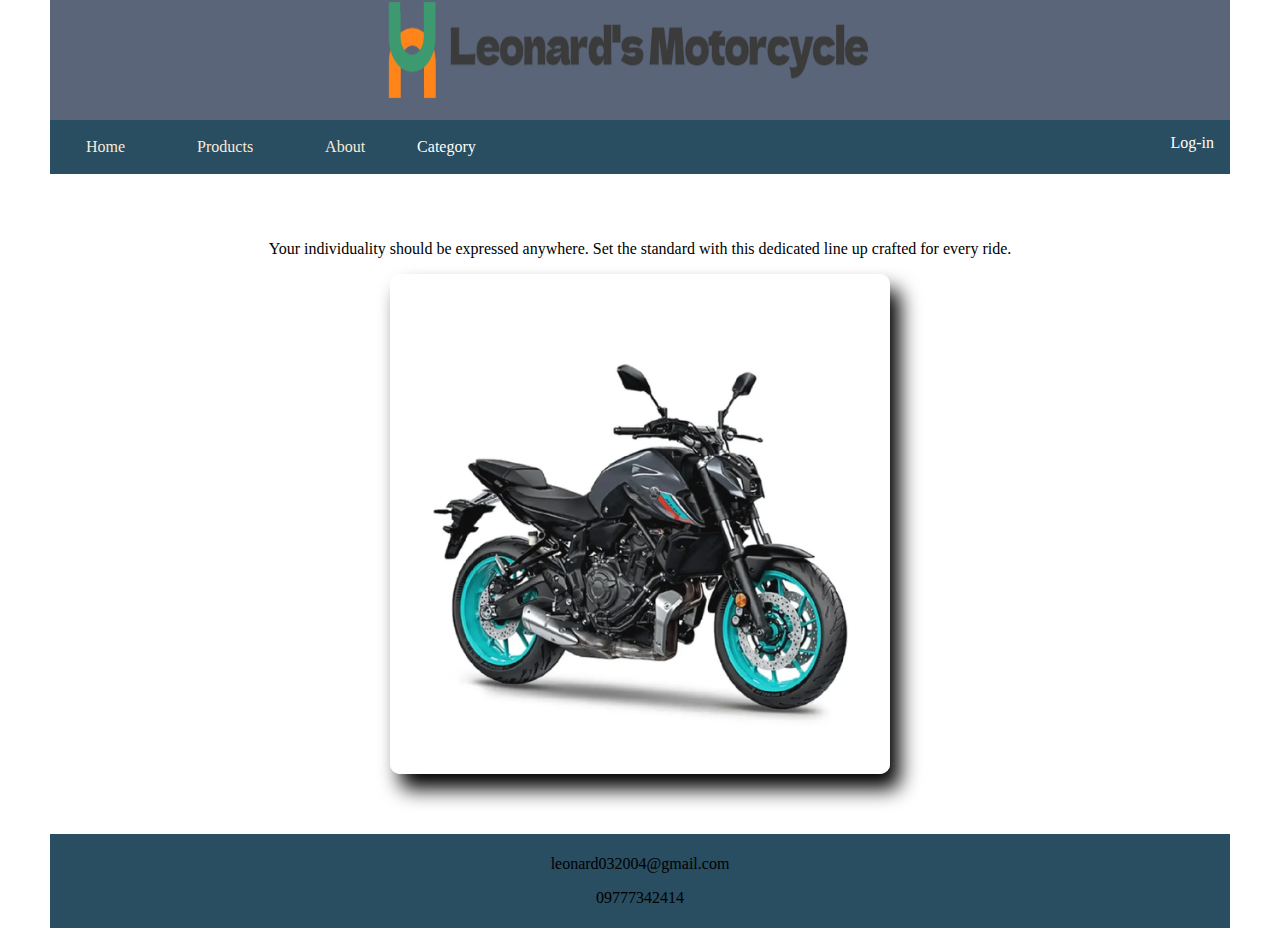
<file: index.html>
<html>
<head>
<meta charset="utf-8">
<title>lab5</title>
	<link rel="stylesheet" type="text/css" href="lab5.css">
</head>
<body>
	<div class="container">
	<header class="header">
    <img src="logo-no-background.png" width="500" height="100">
    </header>
	<div class="topnav">
		<a href="#">Home</a>
		<a href="product.html">Products</a>
		<a href="about.html">About</a>
        <div class="dropdown">
            <button class="dropbtn">Category
              <i class="fa fa-caret-down"></i>
            </button>
            <div class="dropdown-content">
              <a href="automatictrans.html">Automatic</a>
              <a href="mannualtrans.html">Mannual</a>
            </div>
          </div>
          <label for="login-modal-toggle" class="open-modal">Log-in</label>
          <input type="checkbox" id="login-modal-toggle" class="modal-toggle">
          <div class="modal">
              <div class="modal-content">
                  <label for="login-modal-toggle" class="close">&times;</label>
                  <h2>Log-in Form</h2>
                  <form>
                      <input type="text" id="username" name="username" required>
                      <label for="username">Username</label>
                      <input type="password" id="password" name="password" required>
                      <label for="password">Password</label>
                      <br>
                      <button type="submit">Log-in</button>
                      <br>
                      <label for="register-modal-toggle" class="regbtn">Register here!</label> 
                      <br>
                  </form>
              </div>
          </div>
          
          <input type="checkbox" id="register-modal-toggle" class="modal-toggle">
          <div class="modal">
              <div class="modal-content">
                  <label for="register-modal-toggle" class="close">&times;</label>
                  <form>
                      <h2>Register</h2>
                      <label for="email">Email Address</label><br>
                      <input type="email" placeholder="Enter Email" name="email" required><br>
                      <label for="firstname">First Name</label><br>
                      <input type="text" placeholder="Enter First Name" name="firstname" required><br>
                      <label for="lastname">Last Name</label><br>
                      <input type="text" placeholder="Enter Last Name" name="lastname" required><br>
                      <label for="birthday">Birthdate</label><br>
                      <input type="date" id="birthday" name="birthday"><br>
                      <label for="username">Username</label><br>
                      <input type="text" id="username" name="username" required><br>
                      <label for="password">Password</label><br>
                      <input type="password" id="password" name="password" required><br>
                      <button type="submit">Save</button><br>
                  </form>
              </div>
          </div>
</div>
    <main class="body">
        <center><p>Your individuality should be expressed anywhere. Set the standard with this dedicated line up crafted for every ride.</p></center>
		<div id="outerbox">
            <div id="sliderbox">
                <img src="1.image.png">
                <img src="2.image.png">
                <img src="3.image.png">
                <img src="4.image.png">
                <img src="5.image.png">
                <img src="6.image.png">
                <img src="7.image.png">
                <img src="8.image.png">
                <img src="9.image.png">
                <img src="10.image.png">
            </div>
        </div>
    </main>
    <footer class="footer"><center>
        <p>leonard032004@gmail.com</p>
        <p>09777342414</p></center>
    </footer>
</div>	
</body>
</html>
</file>
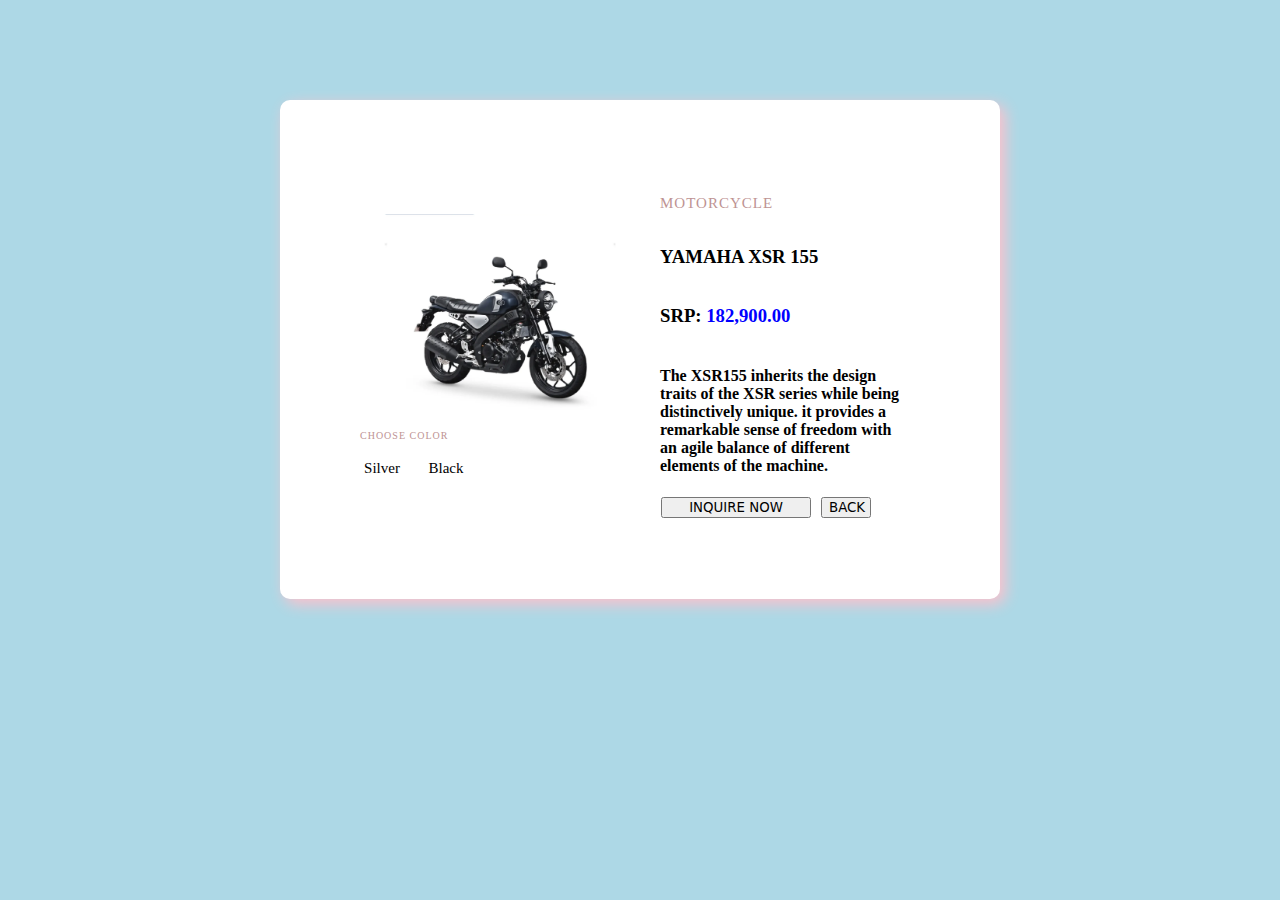
<file: 10.html>
<!DOCTYPE html>
<html lang="en">
<head>
     <meta charset="UTF-8">
     <meta name="viewport" content="width=device-width, initial-scale=1.0">
     <title>product1</title>
     <link rel="stylesheet" type="text/css" href="shop.css">
</head>
<body style="background-color: lightblue;">
    
<div class="container">
     <div class="image">
          <img alt="thumbnail-gallery" src="image 10.png" class="imahe">
          <div class="slideshow-button">
               <span img alt="slideshow-button" src="pic11.jpg"></span>
               <span img src="pic1.png"></span>
               <span img src="pic1.png"></span>
               <span img src="pic1.png"></span>
               <span></span>
          </div>
          <p class="pick">Choose Color</p>
          <div class="sizes">
               <span class="size">Silver</span>
               <span class="size">Black</span>
               <span></span>
          </div>
     </div>
     <div class="product">
          <p class="par2">MOTORCYCLE</p>
          <h3>YAMAHA XSR 155</h3>
          <h3>SRP: <span style="color: blue;">182,900.00</span></h3>
          <h4> The XSR155 inherits the design traits of the XSR series while being distinctively unique. it provides a remarkable sense of freedom with an agile balance of different elements of the machine.</h4>
          <div class="buttons">
               <button class="add">inquire now</button>
               <a href="product.html"><button class="back">Back</button></a>
          </div>
     </div>
</div>
</body>
</html>
</file>
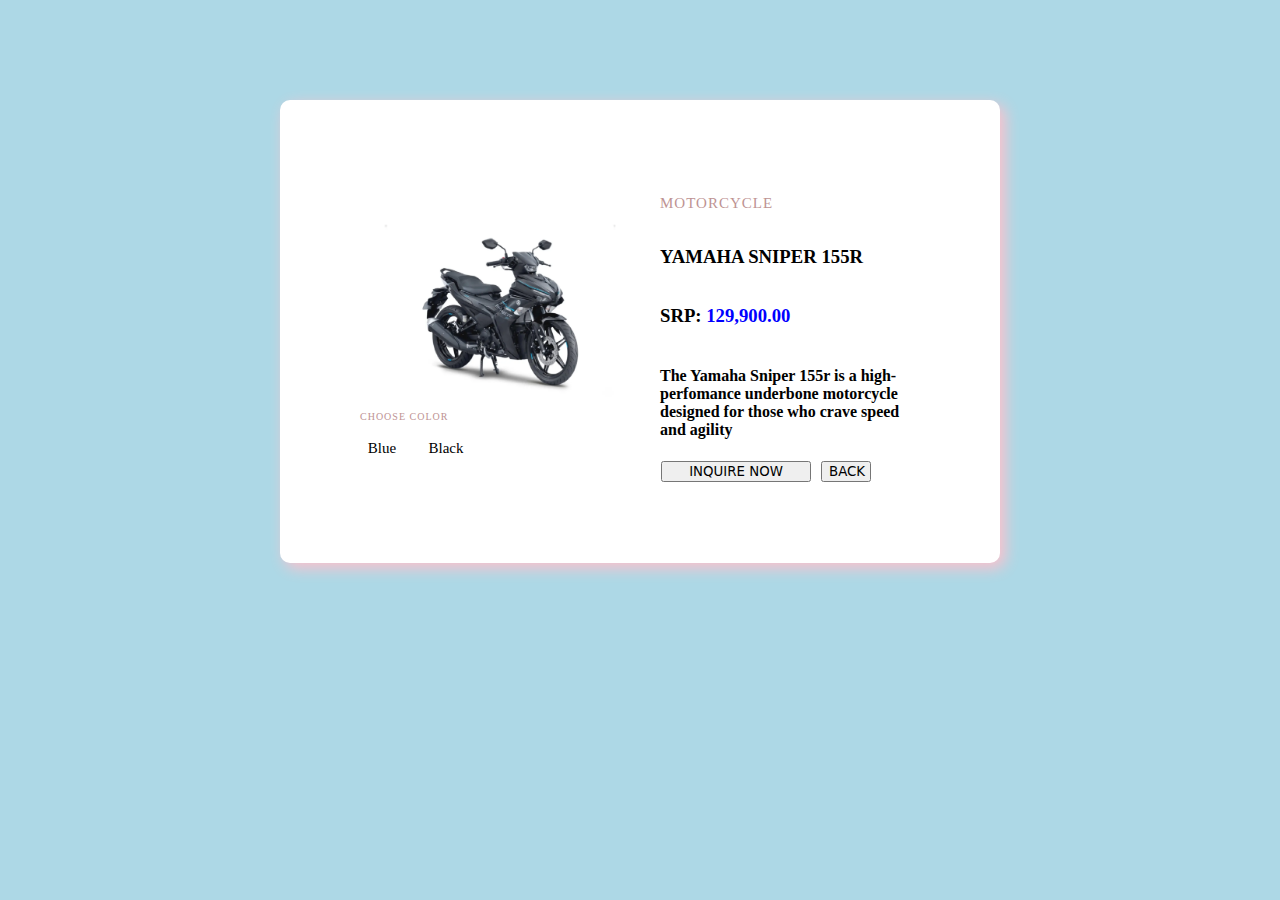
<file: 11.html>
<!DOCTYPE html>
<html lang="en">
<head>
     <meta charset="UTF-8">
     <meta name="viewport" content="width=device-width, initial-scale=1.0">
     <title>product1</title>
     <link rel="stylesheet" type="text/css" href="shop.css">
</head>
<body style="background-color: lightblue;">
     
<div class="container">
     <div class="image">
          <img alt="thumbnail-gallery" src="image 11.png" class="imahe">
          <div class="slideshow-button">
               <span img alt="slideshow-button" src="pic11.jpg"></span>
               <span img src="pic1.png"></span>
               <span img src="pic1.png"></span>
               <span img src="pic1.png"></span>
               <span></span>
          </div>
          <p class="pick">Choose Color</p>
          <div class="sizes">
               <span class="size">Blue</span>
               <span class="size">Black</span>
               <span></span>
          </div>
     </div>
     <div class="product">
          <p class="par2">MOTORCYCLE</p>
          <h3>YAMAHA SNIPER 155R</h3>
          <h3>SRP: <span style="color: blue;">129,900.00</span></h3>
          <h4>The Yamaha Sniper 155r is a high-perfomance underbone motorcycle designed for those who crave speed and agility</h4>
          <div class="buttons">
               <button class="add">inquire now</button>
               <a href="product.html"><button class="back">Back</button></a>
          </div>
     </div>
</div>
</body>
</html>
</file>
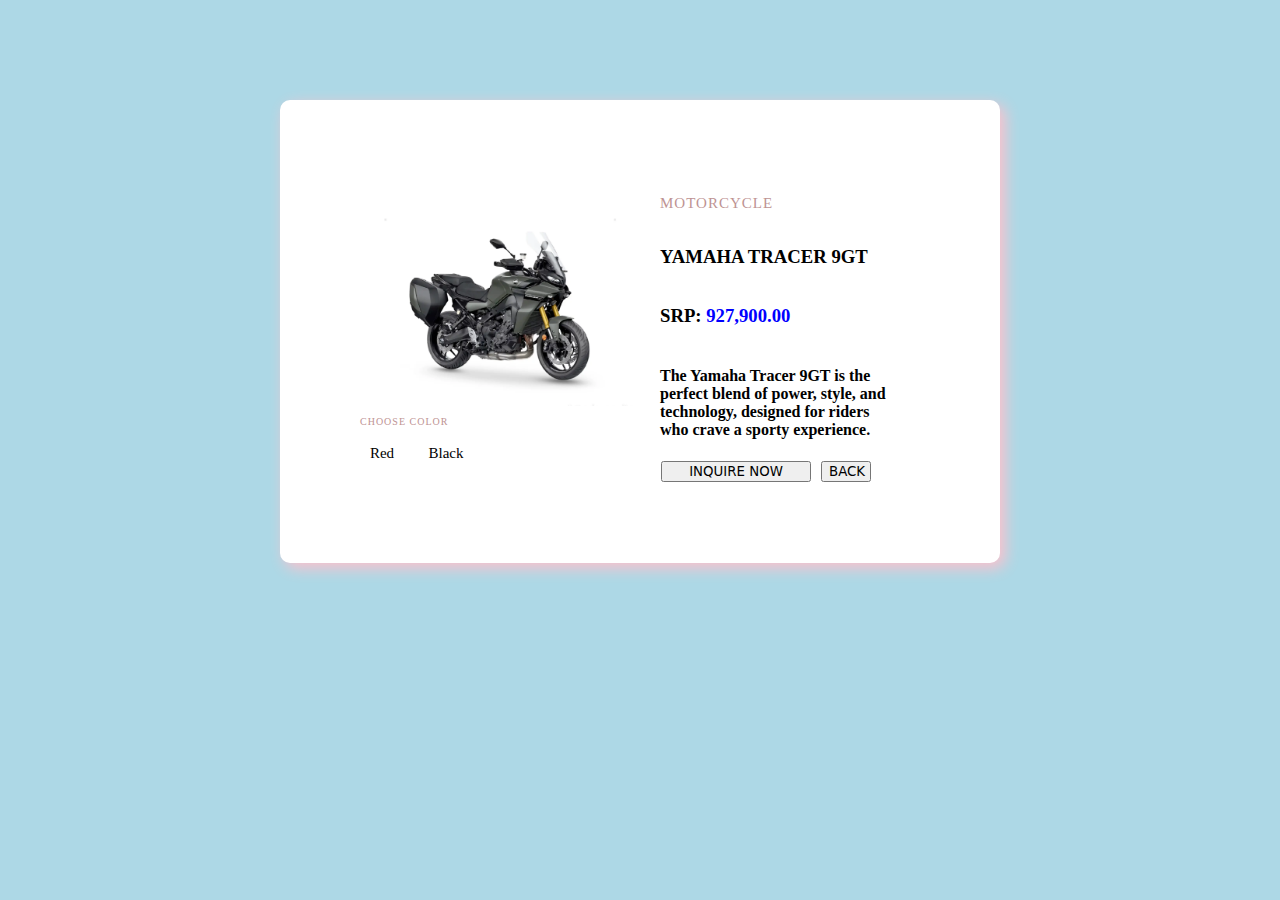
<file: 12.html>
<!DOCTYPE html>
<html lang="en">
<head>
     <meta charset="UTF-8">
     <meta name="viewport" content="width=device-width, initial-scale=1.0">
     <title>product1</title>
     <link rel="stylesheet" type="text/css" href="shop.css">
</head>
<body style="background-color: lightblue;">
     
      </div>
<div class="container">
     <div class="image">
          <img alt="thumbnail-gallery" src="image 12.png" class="imahe">
          <div class="slideshow-button">
               <span img alt="slideshow-button" src="pic11.jpg"></span>
               <span img src="pic1.png"></span>
               <span img src="pic1.png"></span>
               <span img src="pic1.png"></span>
               <span></span>
          </div>
          <p class="pick">Choose Color</p>
          <div class="sizes">
               <span class="size">Red</span>
               <span class="size">Black</span>
               <span></span>
          </div>
     </div>
     <div class="product">
          <p class="par2">MOTORCYCLE</p>
          <h3>YAMAHA TRACER 9GT</h3>
          <h3>SRP: <span style="color: blue;">927,900.00</span></h3>
          <h4>The Yamaha Tracer 9GT is the perfect blend of power, style, and technology, designed for riders who crave a sporty experience.</h4>
          
          <div class="buttons">
               <button class="add">inquire now</button>
               <a href="product.html"><button class="back">Back</button></a>
          </div>
     </div>
</div>
</body>
</html>
</file>
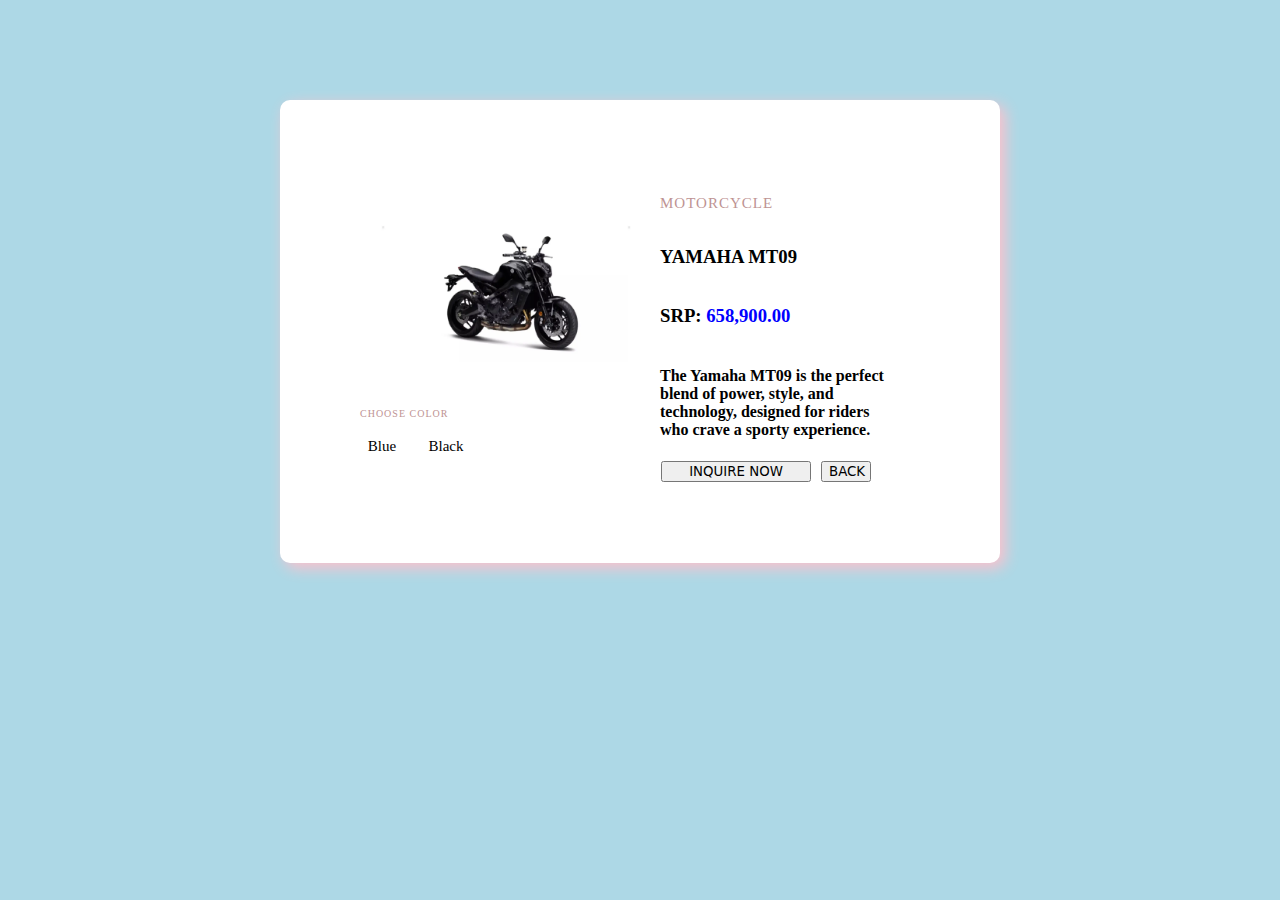
<file: 13.html>
<!DOCTYPE html>
<html lang="en">
<head>
     <meta charset="UTF-8">
     <meta name="viewport" content="width=device-width, initial-scale=1.0">
     <title>product1</title>
     <link rel="stylesheet" type="text/css" href="shop.css">
</head>
<body style="background-color: lightblue;">
    
<div class="container">
     <div class="image">
          <img alt="thumbnail-gallery" src="image 13.png" class="imahe">
          <div class="slideshow-button">
               <span img alt="slideshow-button" src="pic11.jpg"></span>
               <span img src="pic1.png"></span>
               <span img src="pic1.png"></span>
               <span img src="pic1.png"></span>
               <span></span>
          </div>
          <p class="pick">Choose Color</p>
          <div class="sizes">
               <span class="size">Blue</span>
               <span class="size">Black</span>
               <span></span>
          </div>
     </div>
     <div class="product">
          <p class="par2">MOTORCYCLE</p>
          <h3>YAMAHA MT09</h3>
          <h3>SRP: <span style="color: blue;">658,900.00</span></h3>
          <h4>The Yamaha MT09 is the perfect blend of power, style, and technology, designed for riders who crave a sporty experience.</h4>
          
          <div class="buttons">
               <button class="add">inquire now</button>
               <a href="product.html"><button class="back">Back</button></a>
          </div>
     </div>
</div>
</body>
</html>
</file>
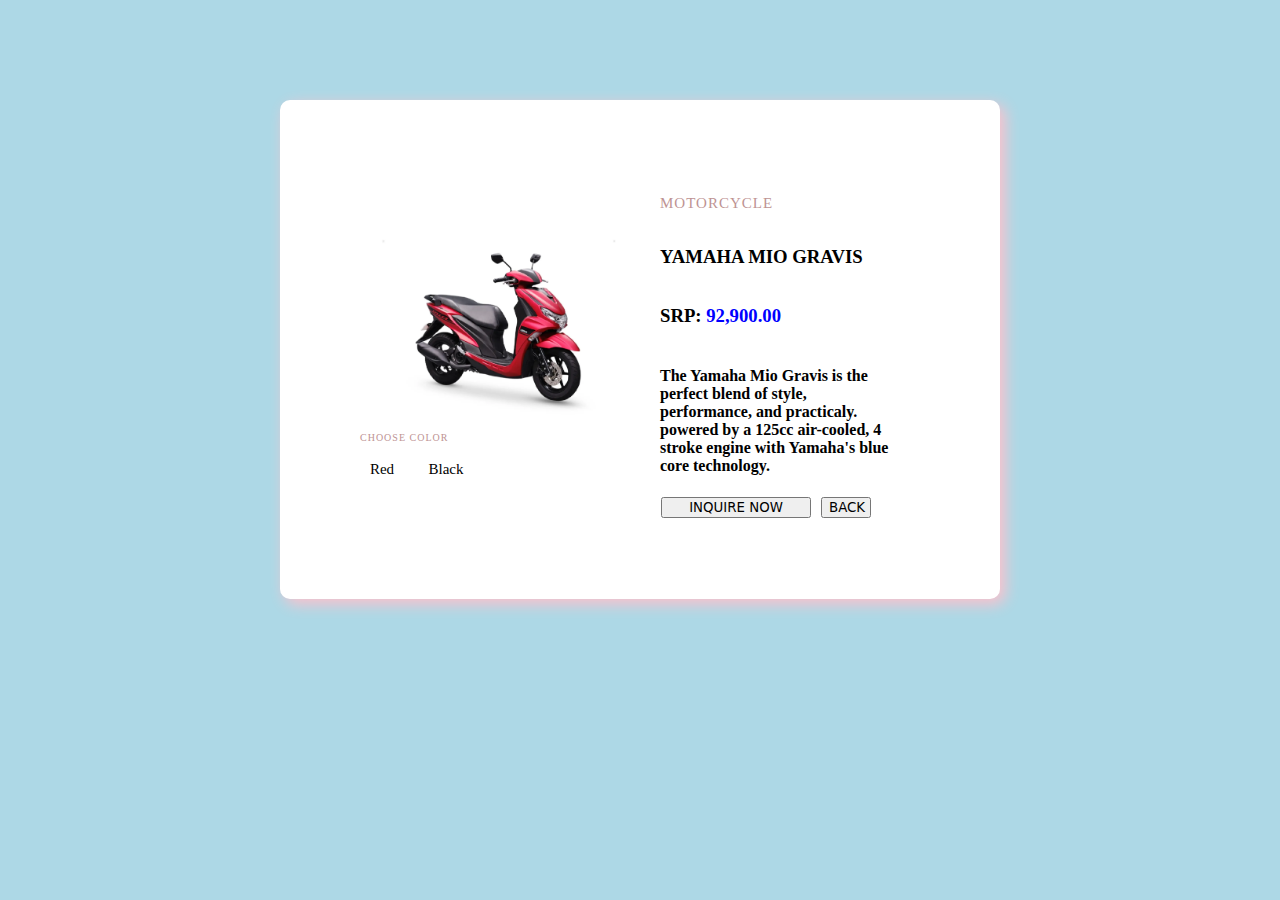
<file: 14.html>
<!DOCTYPE html>
<html lang="en">
<head>
     <meta charset="UTF-8">
     <meta name="viewport" content="width=device-width, initial-scale=1.0">
     <title>product1</title>
     <link rel="stylesheet" type="text/css" href="shop.css">
</head>
<body style="background-color: lightblue;">
     
<div class="container">
     <div class="image">
          <img alt="thumbnail-gallery" src="image 14.png" class="imahe">
          <div class="slideshow-button">
               <span img alt="slideshow-button" src="pic11.jpg"></span>
               <span img src="pic1.png"></span>
               <span img src="pic1.png"></span>
               <span img src="pic1.png"></span>
               <span></span>
          </div>
          <p class="pick">Choose Color</p>
          <div class="sizes">
               <span class="size">Red</span>
               <span class="size">Black</span>
               <span></span>
          </div>
     </div>
     <div class="product">
          <p class="par2">MOTORCYCLE</p>
          <h3>YAMAHA MIO GRAVIS</h3>
          <h3>SRP:<span style="color: blue;"> 92,900.00</span></h3>
          <h4>The Yamaha Mio Gravis is the perfect blend of style, performance, and practicaly. powered by a 125cc air-cooled, 4 stroke engine with Yamaha's blue core technology. </h4>
          
          <div class="buttons">
               <button class="add">inquire now</button>
               <a href="product.html"><button class="back">Back</button></a>
          </div>
     </div>
</div>
</body>
</html>
</file>
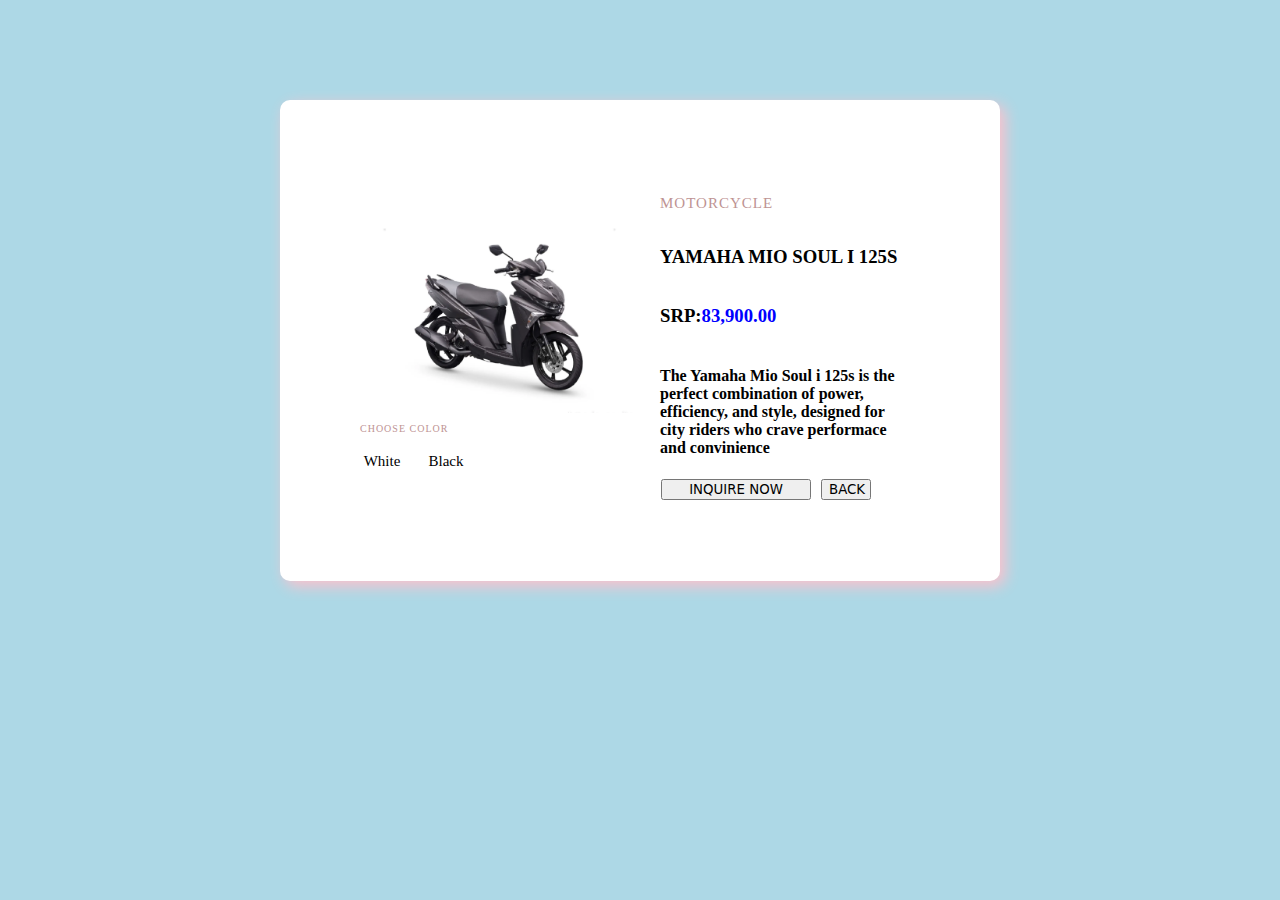
<file: 15.html>
<!DOCTYPE html>
<html lang="en">
<head>
     <meta charset="UTF-8">
     <meta name="viewport" content="width=device-width, initial-scale=1.0">
     <title>product1</title>
     <link rel="stylesheet" type="text/css" href="shop.css">
</head>
<body style="background-color: lightblue;">
     
<div class="container">
     <div class="image">
          <img alt="thumbnail-gallery" src="image 15.png" class="imahe">
          <div class="slideshow-button">
               <span img alt="slideshow-button" src="pic11.jpg"></span>
               <span img src="pic1.png"></span>
               <span img src="pic1.png"></span>
               <span img src="pic1.png"></span>
               <span></span>
          </div>
          <p class="pick">Choose Color</p>
          <div class="sizes">
               <span class="size">White</span>
               <span class="size">Black</span>
               <span></span>
          </div>
     </div>
     <div class="product">
          <p class="par2">MOTORCYCLE</p>
          <h3>YAMAHA MIO SOUL I 125S</h3>
          <h3>SRP:<span style="color: blue;">83,900.00</span> </h3>
          <h4> The Yamaha Mio Soul i 125s is the perfect combination of power, efficiency, and style, designed for city riders who crave performace and convinience </h4>
          <div class="buttons">
               <button class="add">inquire now</button>
               <a href="product.html"><button class="back">Back</button></a>
          </div>
     </div>
</div>
</body>
</html>
</file>
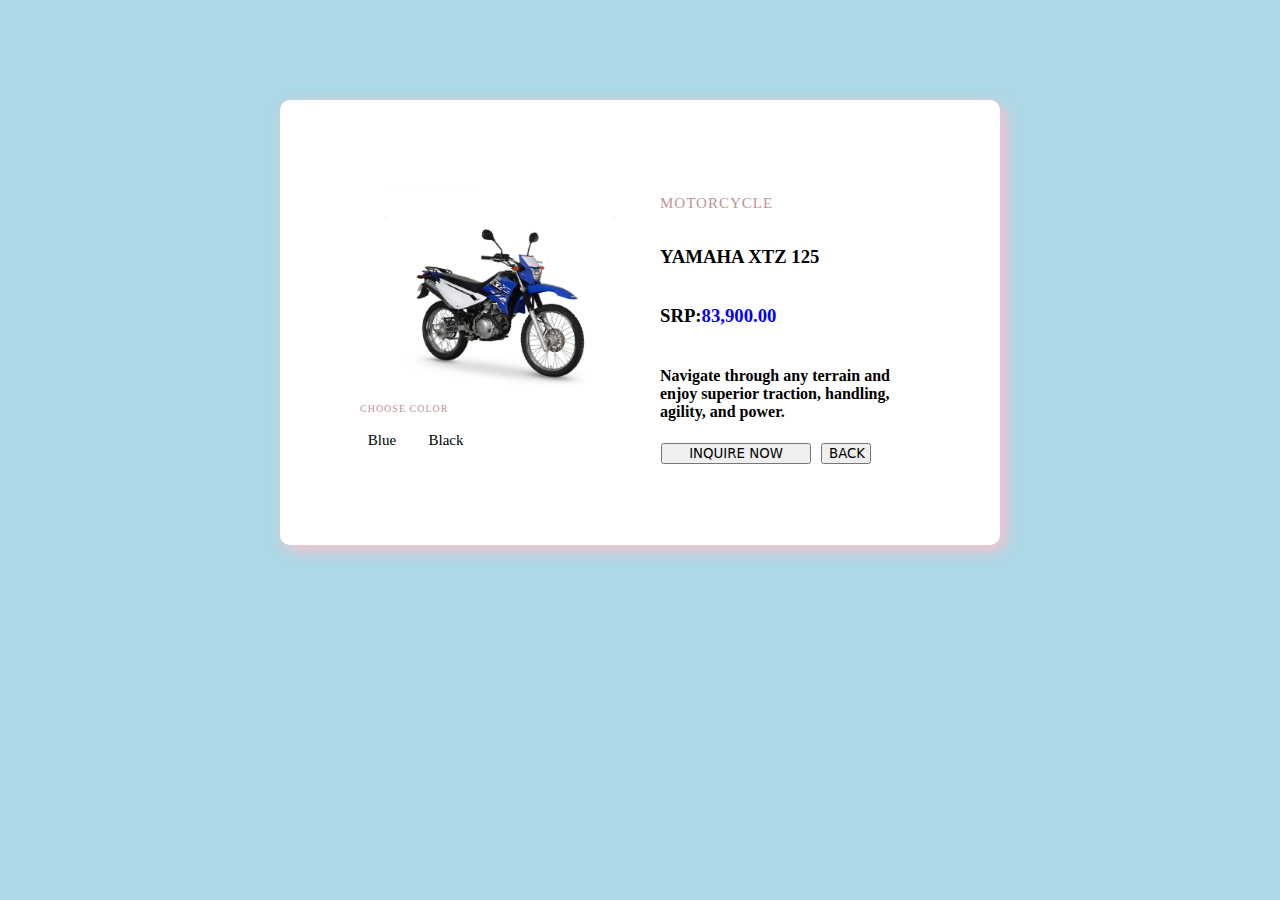
<file: 16.html>
<!DOCTYPE html>
<html lang="en">
<head>
     <meta charset="UTF-8">
     <meta name="viewport" content="width=device-width, initial-scale=1.0">
     <title>product1</title>
     <link rel="stylesheet" type="text/css" href="shop.css">
</head>
<body style="background-color: lightblue;">
     
      
<div class="container">
     <div class="image">
          <img alt="thumbnail-gallery" src="image 16.png" class="imahe">
          <div class="slideshow-button">
               <span img alt="slideshow-button" src="pic11.jpg"></span>
               <span img src="pic1.png"></span>
               <span img src="pic1.png"></span>
               <span img src="pic1.png"></span>
               <span></span>
          </div>
          <p class="pick">Choose Color</p>
          <div class="sizes">
               <span class="size">Blue</span>
               <span class="size">Black</span>
               <span></span>
          </div>
     </div>
     <div class="product">
          <p class="par2">MOTORCYCLE</p>
          <h3>YAMAHA XTZ 125</h3>
          <h3>SRP:<span style="color: blue;">83,900.00</span></h3>
          <h4>Navigate through any terrain and enjoy superior traction, handling, agility, and power.</h4>

          <div class="buttons">
               <button class="add">inquire now</button>
               <a href="product.html"><button class="back">Back</button></a>
          </div>
     </div>
</div>
</body>
</html>
</file>
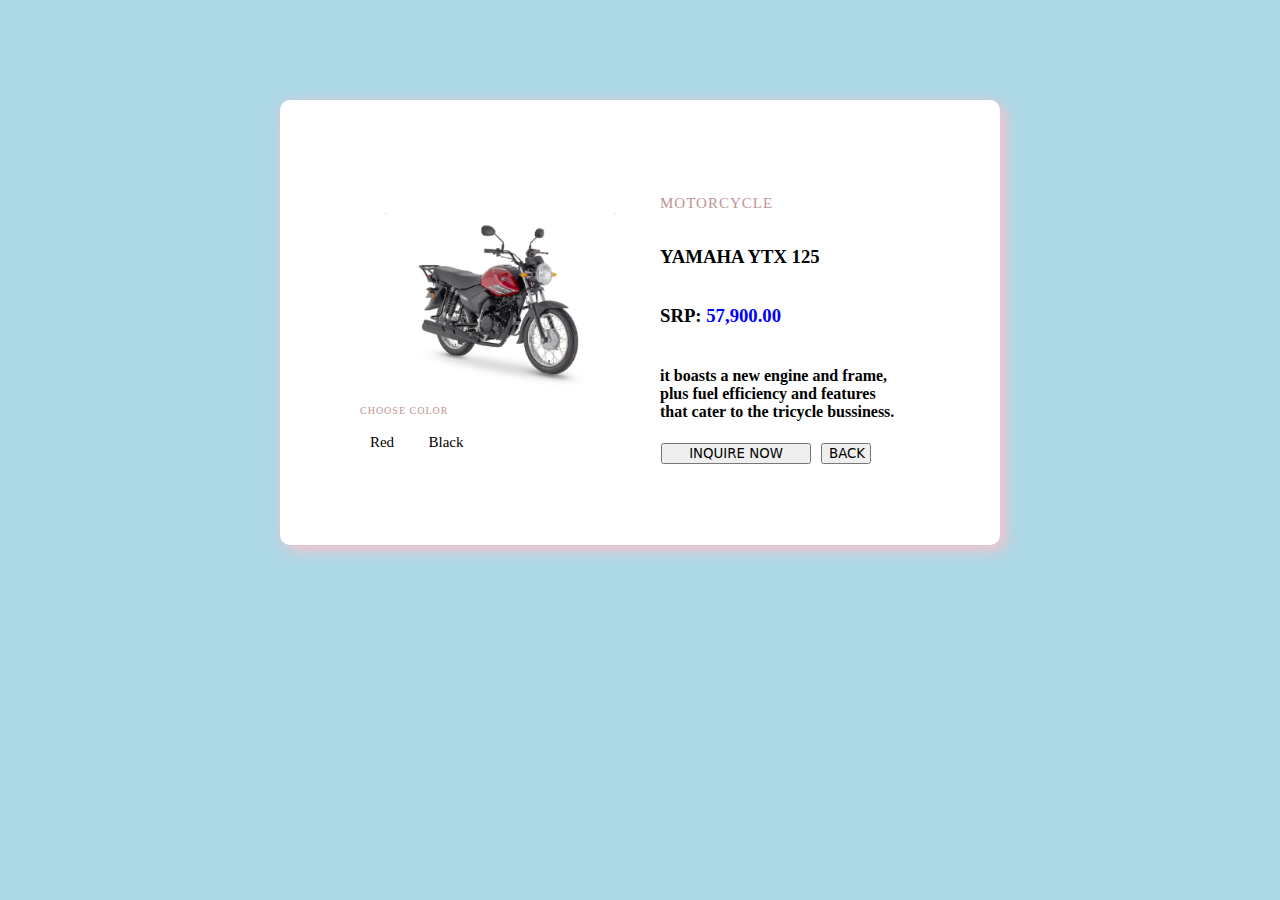
<file: 17.html>
<!DOCTYPE html>
<html lang="en">
<head>
     <meta charset="UTF-8">
     <meta name="viewport" content="width=device-width, initial-scale=1.0">
     <title>product1</title>
     <link rel="stylesheet" type="text/css" href="shop.css">
</head>
<body style="background-color: lightblue;">
     
<div class="container">
     <div class="image">
          <img alt="thumbnail-gallery" src="image 17.png" class="imahe">
          <div class="slideshow-button">
               <span img alt="slideshow-button" src="pic11.jpg"></span>
               <span img src="pic1.png"></span>
               <span img src="pic1.png"></span>
               <span img src="pic1.png"></span>
               <span></span>
          </div>
          <p class="pick">Choose Color</p>
          <div class="sizes">
               <span class="size">Red</span>
               <span class="size">Black</span>
               <span></span>
          </div>
     </div>
     <div class="product">
          <p class="par2">MOTORCYCLE</p>
          <h3>YAMAHA YTX 125</h3>
          <h3>SRP: <span style="color: blue;">57,900.00</span></h3>
          <h4> it boasts a new engine and frame, plus fuel efficiency and features that cater to the tricycle bussiness.</h4>
          <div class="buttons">
               <button class="add">inquire now</button>
               <a href="product.html"><button class="back">Back</button></a>
          </div>
     </div>
</div>
</body>
</html>
</file>
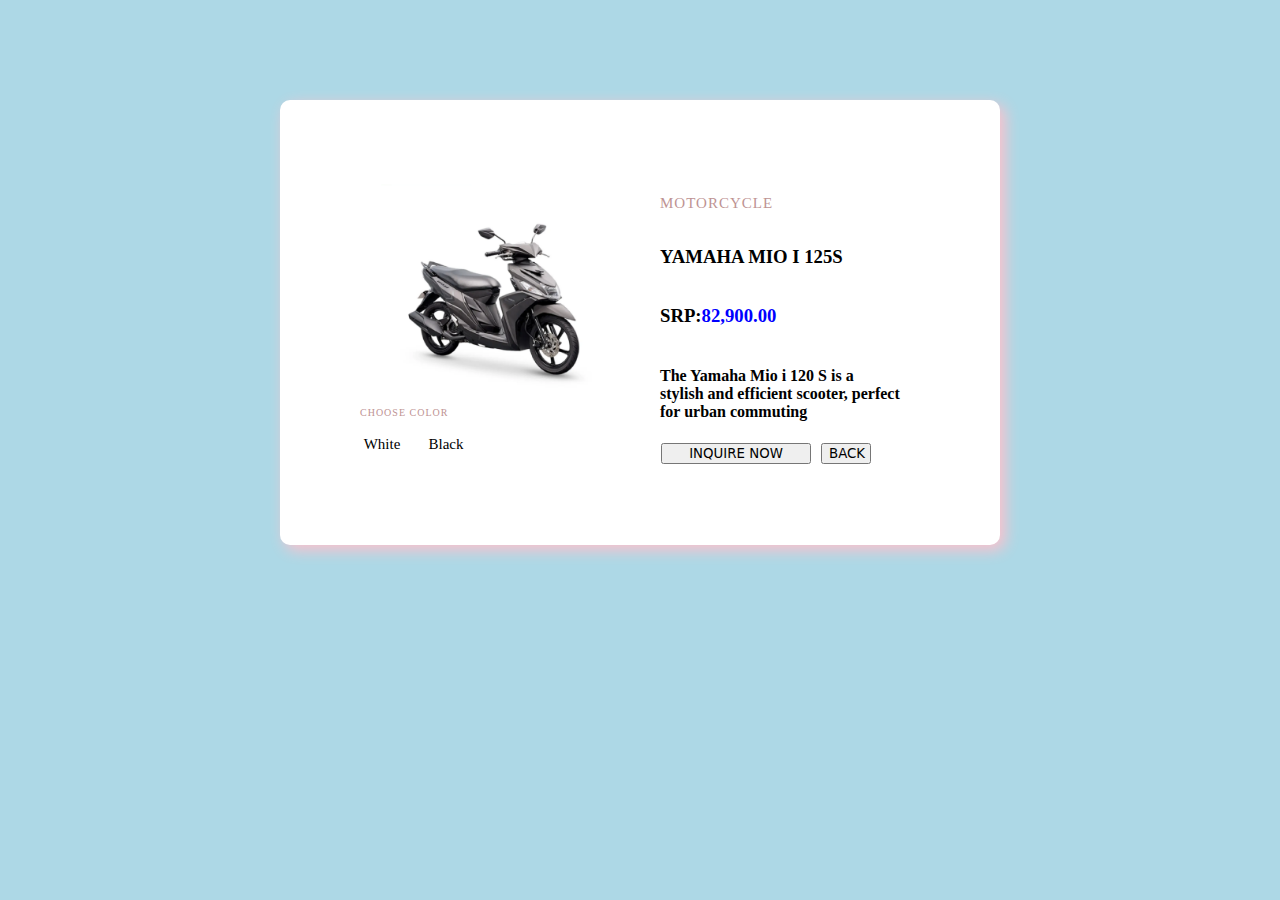
<file: 18.html>
<!DOCTYPE html>
<html lang="en">
<head>
     <meta charset="UTF-8">
     <meta name="viewport" content="width=device-width, initial-scale=1.0">
     <title>product1</title>
     <link rel="stylesheet" type="text/css" href="shop.css">
</head>
<body style="background-color: lightblue;">
     
<div class="container">
     <div class="image">
          <img alt="thumbnail-gallery" src="image 18.png" class="imahe">
          <div class="slideshow-button">
               <span img alt="slideshow-button" src="pic11.jpg"></span>
               <span img src="pic1.png"></span>
               <span img src="pic1.png"></span>
               <span img src="pic1.png"></span>
               <span></span>
          </div>
          <p class="pick">Choose Color</p>
          <div class="sizes">
               <span class="size">White</span>
               <span class="size">Black</span>
               <span></span>
          </div>
     </div>
     <div class="product">
          <p class="par2">MOTORCYCLE</p>
          <h3>YAMAHA MIO I 125S</h3>
          <h3>SRP:<span style="color: blue;">82,900.00</span> </h3>
          <h4>The Yamaha Mio i 120 S is a stylish and efficient scooter, perfect for urban commuting</h4>
       
          <div class="buttons">
               <button class="add">inquire now</button>
               <a href="product.html"><button class="back">Back</button></a>
          </div>
     </div>
</div>
</body>
</html>
</file>
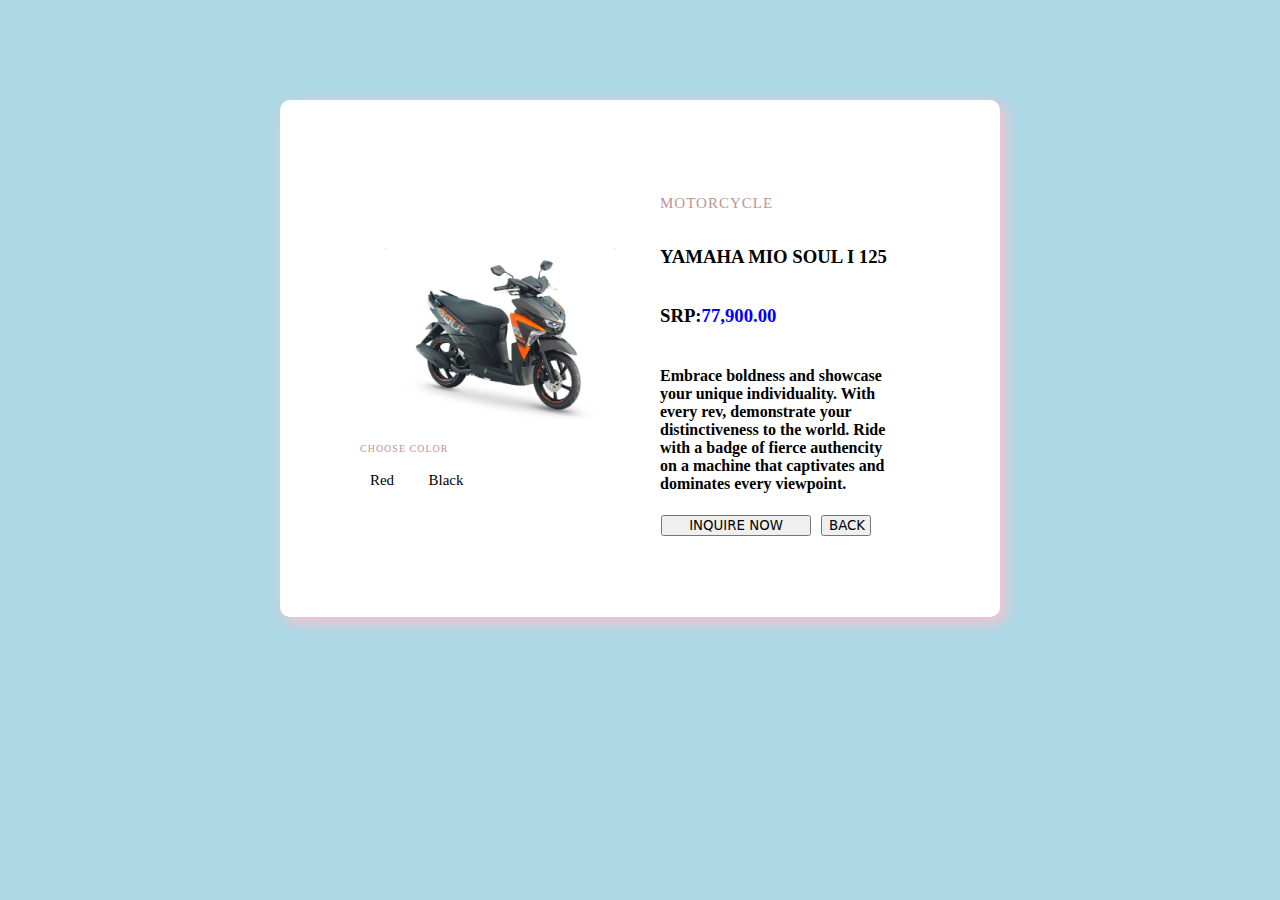
<file: 19.html>
<!DOCTYPE html>
<html lang="en">
<head>
     <meta charset="UTF-8">
     <meta name="viewport" content="width=device-width, initial-scale=1.0">
     <title>product1</title>
     <link rel="stylesheet" type="text/css" href="shop.css">
</head>
<body style="background-color: lightblue;">
     
<div class="container">
     <div class="image">
          <img alt="thumbnail-gallery" src="image 19.png" class="imahe">
          <div class="slideshow-button">
               <span img alt="slideshow-button" src="pic11.jpg"></span>
               <span img src="pic1.png"></span>
               <span img src="pic1.png"></span>
               <span img src="pic1.png"></span>
               <span></span>
          </div>
          <p class="pick">Choose Color</p>
          <div class="sizes">
               <span class="size">Red</span>
               <span class="size">Black</span>
               <span></span>
          </div>
     </div>
     <div class="product">
          <p class="par2">MOTORCYCLE</p>
          <h3>YAMAHA MIO SOUL I 125</h3>
          <h3>SRP:<span style="color:blue">77,900.00</span></h3>
          <h4>Embrace boldness and showcase your unique individuality. With every rev, demonstrate your distinctiveness to the world. Ride with a badge of fierce authencity on a machine that captivates and dominates every viewpoint. </h4>
          
          <div class="buttons">
               <button class="add">inquire now</button>
               <a href="product.html"><button class="back">Back</button></a>
          </div>
     </div>
</div>
</body>
</html>
</file>
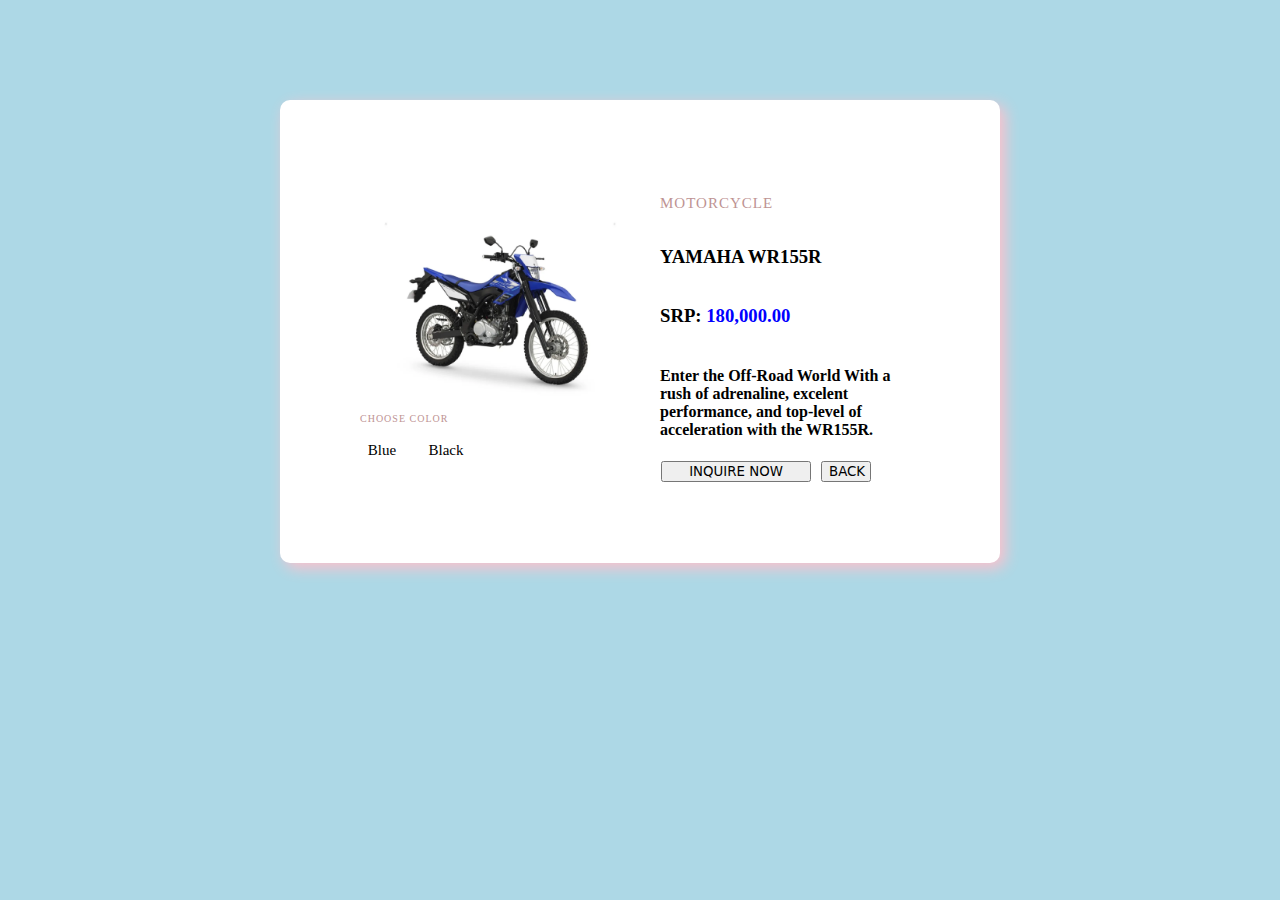
<file: 2.html>
<!DOCTYPE html>
<html lang="en">
<head>
     <meta charset="UTF-8">
     <meta name="viewport" content="width=device-width, initial-scale=1.0">
     <title>product1</title>
     <link rel="stylesheet" type="text/css" href="shop.css">
</head>
<body style="background-color: lightblue;">
     
<div class="container">
     <div class="image">
          <img alt="thumbnail-gallery" src="image 2.png" class="imahe">
          <div class="slideshow-button">
               <span img alt="slideshow-button" src="pic11.jpg"></span>
               <span img src="pic1.png"></span>
               <span img src="pic1.png"></span>
               <span img src="pic1.png"></span>
               <span></span>
          </div>
          <p class="pick">Choose Color</p>
          <div class="sizes">
               <span class="size">Blue</span>
               <span class="size">Black</span>
               <span></span>
          </div>
     </div>
     <div class="product">
          <p class="par2">MOTORCYCLE</p>
          <h3>YAMAHA WR155R</h3>
          <h3>SRP:<span style="color: blue;"> 180,000.00</span></h3>
          <h4>Enter the Off-Road World With a rush of adrenaline, excelent performance, and top-level of acceleration with the WR155R.</h4>
          <div class="buttons">
               <button class="add">inquire now</button>
               <a href="product.html"><button class="back">Back</button></a>
          </div>
     </div>
</div>
</body>
</html>
</file>
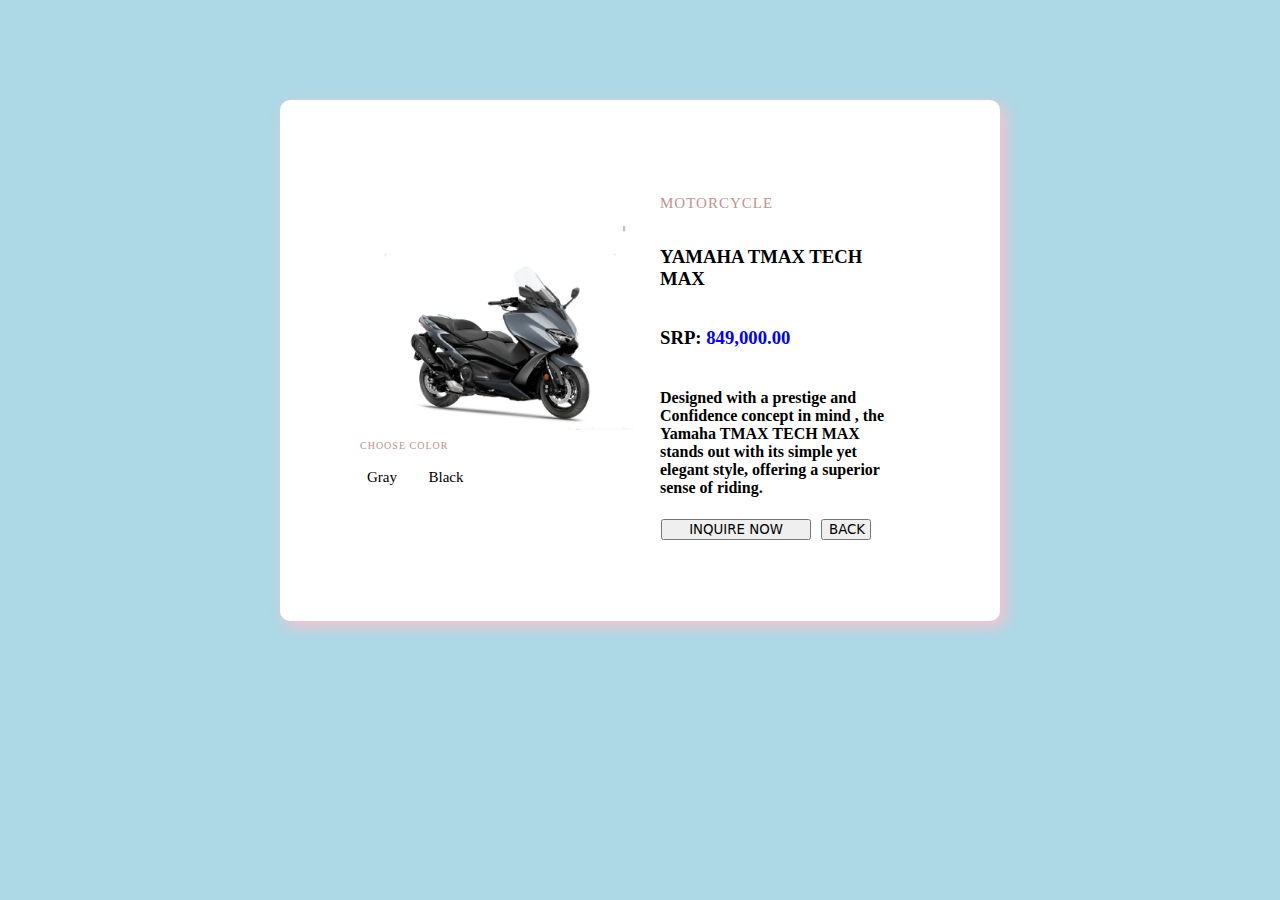
<file: 20.html>
<!DOCTYPE html>
<html lang="en">
<head>
     <meta charset="UTF-8">
     <meta name="viewport" content="width=device-width, initial-scale=1.0">
     <title>product1</title>
     <link rel="stylesheet" type="text/css" href="shop.css">
</head>
<body style="background-color: lightblue;">
     
<div class="container">
     <div class="image">
          <img alt="thumbnail-gallery" src="image 20.png" class="imahe">
          <div class="slideshow-button">
               <span img alt="slideshow-button" src="pic11.jpg"></span>
               <span img src="pic1.png"></span>
               <span img src="pic1.png"></span>
               <span img src="pic1.png"></span>
               <span></span>
          </div>
          <p class="pick">Choose Color</p>
          <div class="sizes">
               <span class="size">Gray</span>
               <span class="size">Black</span>
               <span></span>
          </div>
     </div>
     <div class="product">
          <p class="par2">MOTORCYCLE</p>
          <h3>YAMAHA TMAX TECH MAX</h3>
          <h3>SRP: <span style="color:blue">849,000.00</span></h3>
          <h4>Designed with a prestige and Confidence concept in mind , the Yamaha TMAX  TECH MAX stands out with its simple yet elegant style, offering a superior sense of riding.</h4>
          
          <div class="buttons">
               <button class="add">inquire now</button>
               <a href="product.html"><button class="back">Back</button></a>
          </div>
     </div>
</div>
</body>
</html>
</file>
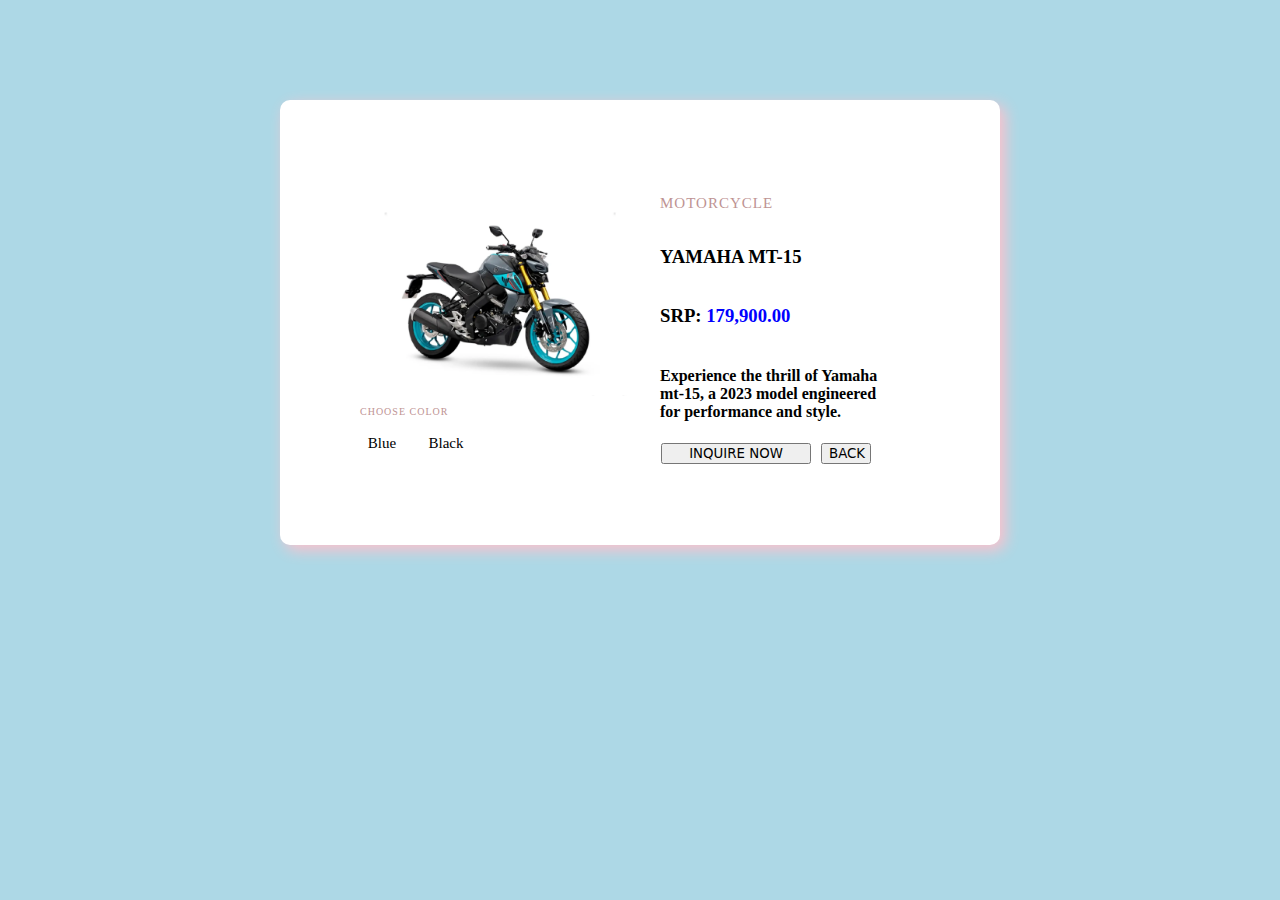
<file: 21.html>
<!DOCTYPE html>
<html lang="en">
<head>
     <meta charset="UTF-8">
     <meta name="viewport" content="width=device-width, initial-scale=1.0">
     <title>product1</title>
     <link rel="stylesheet" type="text/css" href="shop.css">
</head>
<body style="background-color: lightblue;">
    
<div class="container">
     <div class="image">
          <img alt="thumbnail-gallery" src="image 21.png" class="imahe">
          <div class="slideshow-button">
               <span img alt="slideshow-button" src="pic11.jpg"></span>
               <span img src="pic1.png"></span>
               <span img src="pic1.png"></span>
               <span img src="pic1.png"></span>
               <span></span>
          </div>
          <p class="pick">Choose Color</p>
          <div class="sizes">
               <span class="size">Blue</span>
               <span class="size">Black</span>
               <span></span>
          </div>
     </div>
     <div class="product">
          <p class="par2">MOTORCYCLE</p>
          <h3>YAMAHA MT-15</h3>
          <h3>SRP: <span style="color: blue;">179,900.00</span></h3>
          <h4> Experience the thrill of Yamaha mt-15, a 2023 model engineered for performance and style. </h4>
          
          <div class="buttons">
               <button class="add">inquire now</button>
               <a href="product.html"><button class="back">Back</button></a>
          </div>
     </div>
</div>
</body>
</html>
</file>
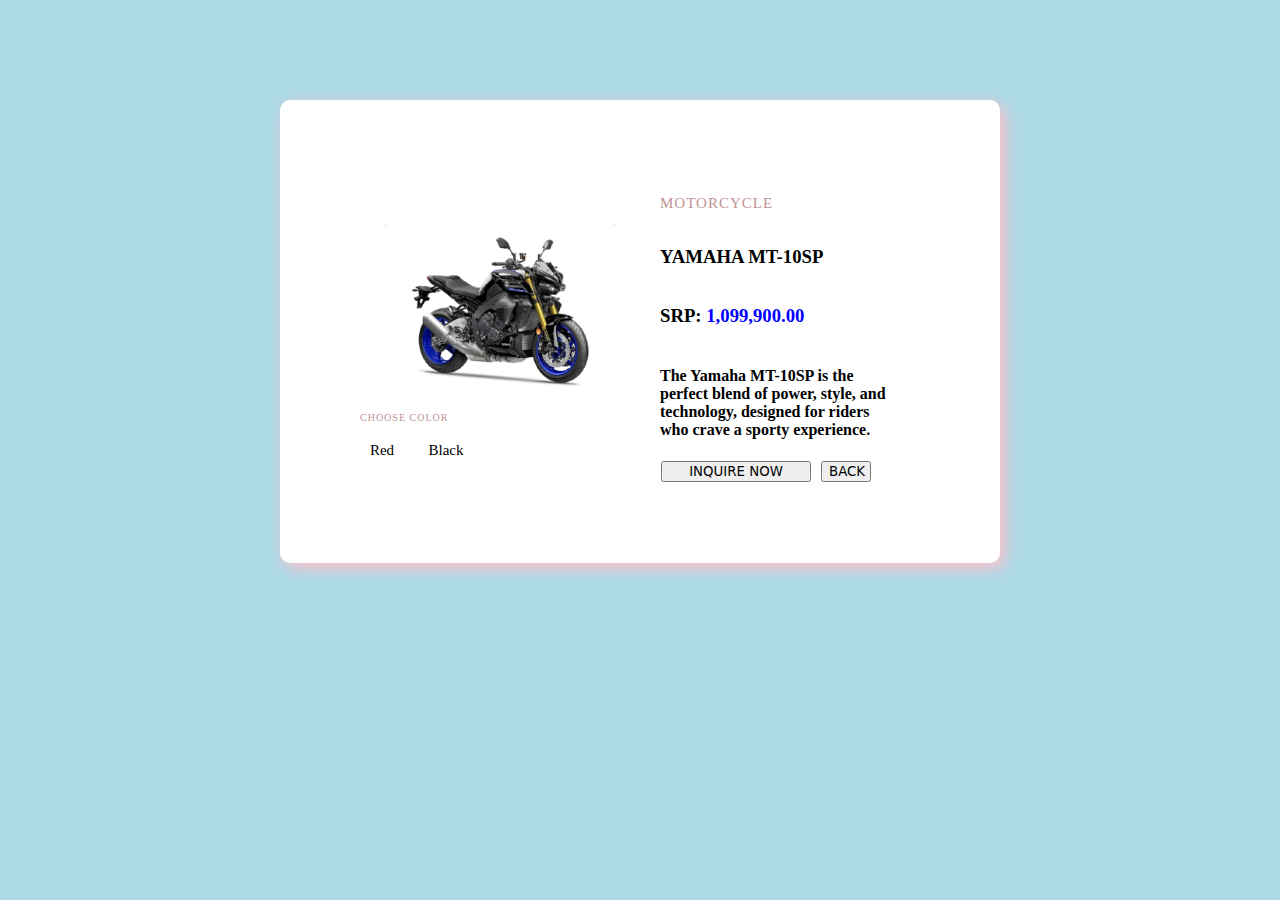
<file: 22.html>
<!DOCTYPE html>
<html lang="en">
<head>
     <meta charset="UTF-8">
     <meta name="viewport" content="width=device-width, initial-scale=1.0">
     <title>product1</title>
     <link rel="stylesheet" type="text/css" href="shop.css">
</head>
<body style="background-color: lightblue;">
    
<div class="container">
     <div class="image">
          <img alt="thumbnail-gallery" src="image 22.png" class="imahe">
          <div class="slideshow-button">
               <span img alt="slideshow-button" src="pic11.jpg"></span>
               <span img src="pic1.png"></span>
               <span img src="pic1.png"></span>
               <span img src="pic1.png"></span>
               <span></span>
          </div>
          <p class="pick">Choose Color</p>
          <div class="sizes">
               <span class="size">Red</span>
               <span class="size">Black</span>
               <span></span>
          </div>
     </div>
     <div class="product">
          <p class="par2">MOTORCYCLE</p>
          <h3>YAMAHA MT-10SP</h3>
          <h3>SRP: <span style="color: blue;">1,099,900.00</span></h3>
          <h4>The Yamaha MT-10SP is the perfect blend of power, style, and technology, designed for riders who crave a sporty experience. </h4>
          
          <div class="buttons">
               <button class="add">inquire now</button>
               <a href="product.html"><button class="back">Back</button></a>
          </div>
     </div>
</div>
</body>
</html>
</file>
<file: lab5.css>
body{
    margin:0;
}
.header{
    margin:0px 50px 0px 50px;
    background-color:#5a6579;
    padding:  0px 20px 20px 0px;
    text-align: centeR;
    color: aliceblue;
    font-family: comic sans ms;
    margin-top: 0%;
    overflow: hidden;

  
  
}
.topnav{
    overflow:hidden;
    margin:0px 50px 0px 50px;
    background-color:#294d61;
    color: aliceblue;
    font-family: comic sans ms;

}
.topnav a{
    float: left;
    display: block;
    color: antiquewhite;
    text-align: center;
    padding: 18px 16px;
    text-decoration:none;
    font-family: Georgia, 'Times New Roman', Times, serif;
    margin: 0px 20px 0px 20px;
}
.topnav :hover{
    background-color: rgb(0, 190, 190);
    color: black;
}
.body{
    background-color: white;
    padding: 50px 0px 50px 0px;
    margin:0px 50px 0px 50px;
    perspective: 1000px; 
}
.footer{
    background-color: #294d61;
    margin:0px 50px 1px 50px;
    padding: 5px;
}
#outerbox{
    width: 500px;
    height: 500px;
    overflow: hidden;
    flex-direction: column;
    justify-content: center;
    align-items:center;
    border-radius: 10px;
    background-position:center;
    margin:10px auto;
    box-shadow:10px 15px 20px;
}
#sliderbox{
    position: relative;
    display: flex;
    width:auto;
    height: auto;
    animation:slider 30s infinite;
}

@keyframes slider {

    0% {
        left:0px;
    }
    10% {
        left: 0px;
    }

    15% {
        left: -500px;
    }
    20% {
        left: -500px;
    }

    25% {
        left: -1000px;
    }
    30% {
        left: -1000px;
    }

    35% {
        left: -1500px;
    }
    40% {
        left: -1500px;
    }

    45% {
        left: -2000px;
    }
    50% {
        left: -2000px;
    }

    55% {
        left: -2500px;
    }
    60% {
        left: -2500px;
    }

    65% {
        left: -3000px;
    }
    70% {
        left: -3000px;
    }

    75% {
        left: -3500px;
    }
    80% {
        left: -3500px;
    }

    85% {
        left: -4000px;
    }
    90% {
        left: -4000px;
    }

    95% {
        left: -4500px;
    }
}
#slidebox img {
    width: auto;
    height: auto;
    align-items: center;
    justify-content: center;
}
.open-modal{
    padding: 14px 16px;
    color: white;
    text-align: center;
    border: none;
    cursor: pointer;
    text-decoration: none;
    float: right;
}
.open-modal:hover{
    background-color: rgb(0, 190, 190);
}
.modal{
    display: none;
    position: fixed;
    z-index: 1;
    left: 0;
    top: 0;
    width: 100%;
    height: 100%;
    overflow: auto;
    background-color: rgba(0, 0, 0, 0.4);
}
.modal-toggle{
    display: none;
}
.modal-toggle:checked+.modal{
    display: block;
}
.modal-content{
    background-color: #eeeeee;
    margin: 15% auto;
    padding: 10px;
    border: 1px solid#726868;
    width: 350px;
    border-radius: 5px;
    position: relative;
    text-align: center;
    height: auto;
    color: black;
}
.close{
    color: #aaa;
    float: right;
    font-size: 28px;
    font-weight: bold;
    cursor: pointer;
}
.close:hover{
    color: black;
}
.form{
    display: flex;
    flex-direction: column;
    align-items: stretch;
}
.label{
    margin: 10px 0 5px;
    text-align: left;
}
input[type="text"],input[type="password"],input[type="date"],input[type="email"]{
    padding: 10px;
    width: 100%;
    margin-top: 5px;
    border: 1px solid #ccc;
    border-radius: 4px;
}
button[type="submit"]{
    background-color: #3a6d8c;
    border: none;
    padding: 10px;
    color: white;
    border-radius: 5px;
    cursor: pointer;
    margin-top: 15px;
    width: 100%;
}
button[type="submit"]:hover{
    background-color: #6a9ab0;
}
.regbtn{
    float: right;
    cursor: pointer;
    color: blue;
    text-decoration: underline; 
}
.dropdown {
    float: left;
    overflow: hidden;
  }
  .dropdown .dropbtn {
    font-size: 16px;
    border: none;
    outline: none;
    color: white;
    padding: 18px 16px;
    background-color: #294d61;
    font-family: Georgia, 'Times New Roman', Times, serif;
    
    margin: 0; 
  }
.dropdown:hover .dropbtn {
    background-color: rgb(0, 190, 190);;
    color: black;
  }
  .dropdown-content {
    display: none;
    position: absolute;
    background-color: #294dff;
    min-width: 100px;
    box-shadow: 0px 8px 16px 0px rgba(0,0,0,0.2);
    z-index: 1;
  }
  .dropdown-content a {
    float: none;
    color: white;
    padding: 12px 16px;
    text-decoration: none;
    display: block;
    text-align: left;
    margin: 0;
  }
  .dropdown-content a:hover {
    background-color: rgb(0, 100, 195);
    color: black;
  }
  .dropdown:hover .dropdown-content {
    display: block;
    padding: 0;
  }
</file>
<file: shop.css>
.container {
    display: flex;
    justify-content: center;
    width: 35em;
    background: white;
    box-shadow: 5px 5px 15px pink;
    border-radius: 10px;
    padding: 80px;
    max-width: 2000px;
    margin: auto;
    margin-top: 100px;
}

p {
    font-size: 0.6em;
    color: rgba(190,147,147,1.00);
    letter-spacing: 1px;
}

.image {
    display: flex;
    flex-direction: column;
    justify-content: space-between;
    margin: auto;
}

.image {
    width: 50%;
    height: 50%;
    border-radius: 5px;
    margin-right: 20px;
}

.slideshow-buttons {
    display: flex;
    justify-content: center;
    gap: 20px;
}

.slideshow-buttons span {
    width: 7px;
    height: 7px;
    border-radius: 50%;
    background: rgba(241,241,241,1.00);
}

.pick {
    text-transform: uppercase;
    font-size: 10px;
    
}

.sizes {
    display: flex;
    justify-content: flex-start;
    column-gap: 20px;
    flex-wrap: wrap;
    font-family: Cambria, "Hoefler Text", "Liberation Serif", Times, "Times New Roman", serif;
}

.size {
    border: none;
    width: 40px;
    height: 30px;
    display: flex;
    flex-wrap: wrap;
    align-items: center;
    justify-content: center;
    padding: 2px;
    font-size: 15px;
    transition: 0.3s ease-in-out, transform 0.3s ease-in-out;
}

.size:hover {
    background:green;
    color: white;
    transform: scale(1.1);
}

.product {
    display: flex;
    flex-direction: column;
    justify-content: space-between;
    margin-right: 20px;
}

#p {
    text-transform: uppercase;
}

.par2 {
    font-size: 15px;
}

.description {
    text-transform: none;
    letter-spacing: 5;
    margin-bottom: 17px;
    color: rgba(20,16,16,1.00);
    font-size: 0.7em;
    line-height: 1.6em;
    text-align: justify;
}

.buttons {
    padding: 1px;
    display: flex;
    outline: 0;
    border: 0;
    border-radius: 2px;
    letter-spacing: 1px;
    color: white;
    cursor: pointer;
}

.buttons:hover {
    transition: all 0.4s ease-in-out;
}

.add {
    width: 150px;
    font-family: Segoe, "Segoe UI", "DejaVu Sans", "Trebuchet MS", Verdana, sans-serif;
    text-transform: uppercase;
    margin-right: 10px;
}

.back {
    width: 50px;
    font-family: Segoe, "Segoe UI", "DejaVu Sans", "Trebuchet MS", Verdana, sans-serif;
    text-transform: uppercase;
}
.navtop{
    overflow: hidden;
    background-color: rgba(12, 0, 175, 0.904);
    margin:0px 50px 0px 50px;
    color: aliceblue;
    font-family: Georgia, 'Times New Roman', Times, serif;
}
.navtop a{
    float: left;
    display: block;
    color: antiquewhite;
    text-align: center;
    padding: 15px 16px;
    text-decoration:none;
    font-family: Georgia, 'Times New Roman', Times, serif;
    margin:0px 50px 0px 50px;
}
.navtop a:hover{
    background-color: rgb(0 ,190 ,190);
    color:black;
}.ulo{
    margin:0px 50px 0px 50px;
    padding: 0px 20px 20px 0px;
    background-color: rgb(0, 190, 190);
    font-family: sans-serif;
    text-align: center;
    font-family: serif;
    color:aliceblue;
    margin-top: 0%;
    overflow: hidden;
}
</file>
